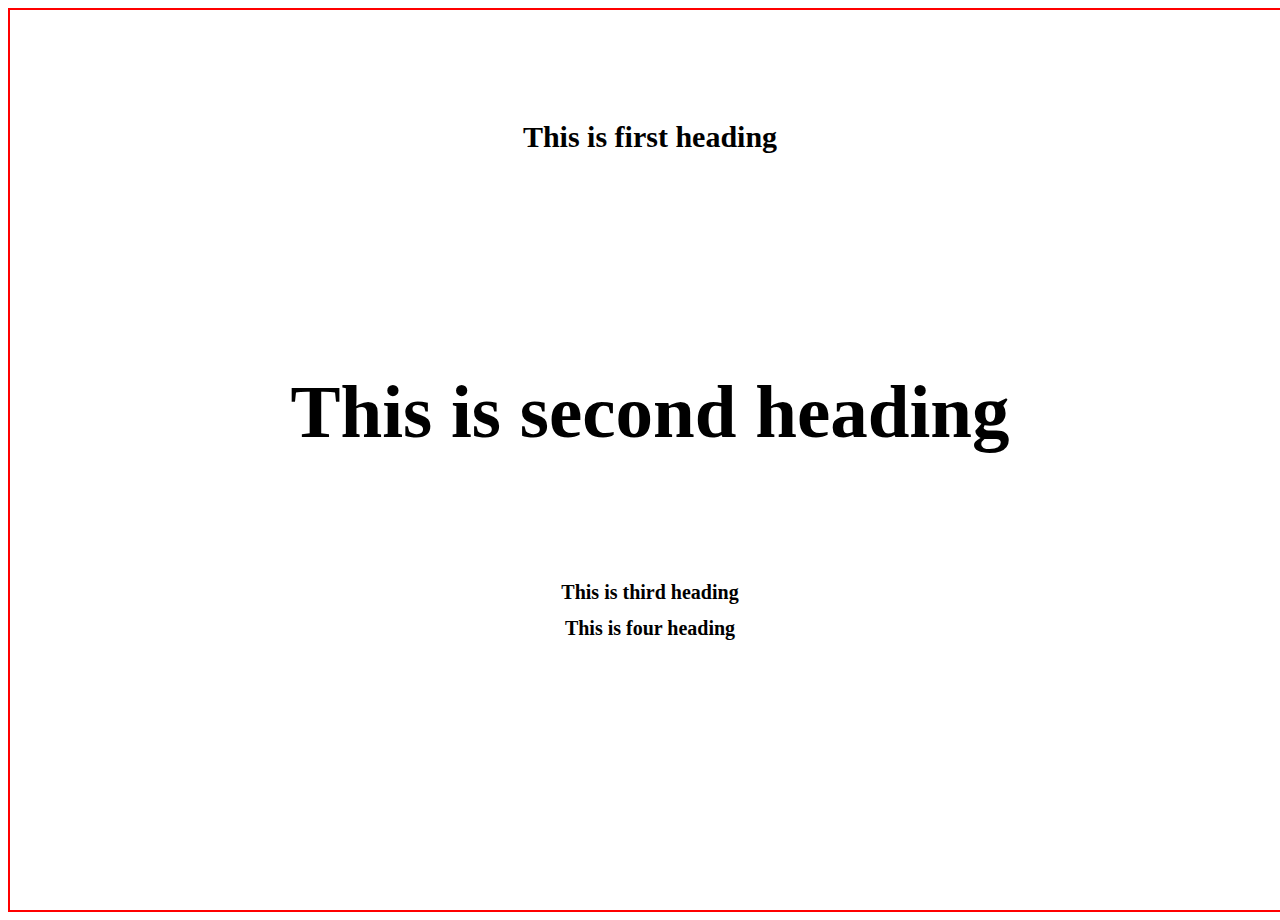
<file: index.html>
<!DOCTYPE html>
<html lang="en">
  <head>
    <meta charset="UTF-8" />
    <meta http-equiv="X-UA-Compatible" content="IE=edge" />
    <meta name="viewport" content="width=device-width, initial-scale=1.0" />
    <title>Responsiveness</title>
    <link rel="stylesheet" href="style.css" />
  </head>
  <body>
    <div class="container">
      <h1 id="first">This is first heading</h1>
      <h1 id="second">This is second heading</h1>
      <h1 id="third">This is third heading</h1>
      <h1 id="four">This is four heading</h1>
    </div>
  </body>
</html>
</file>
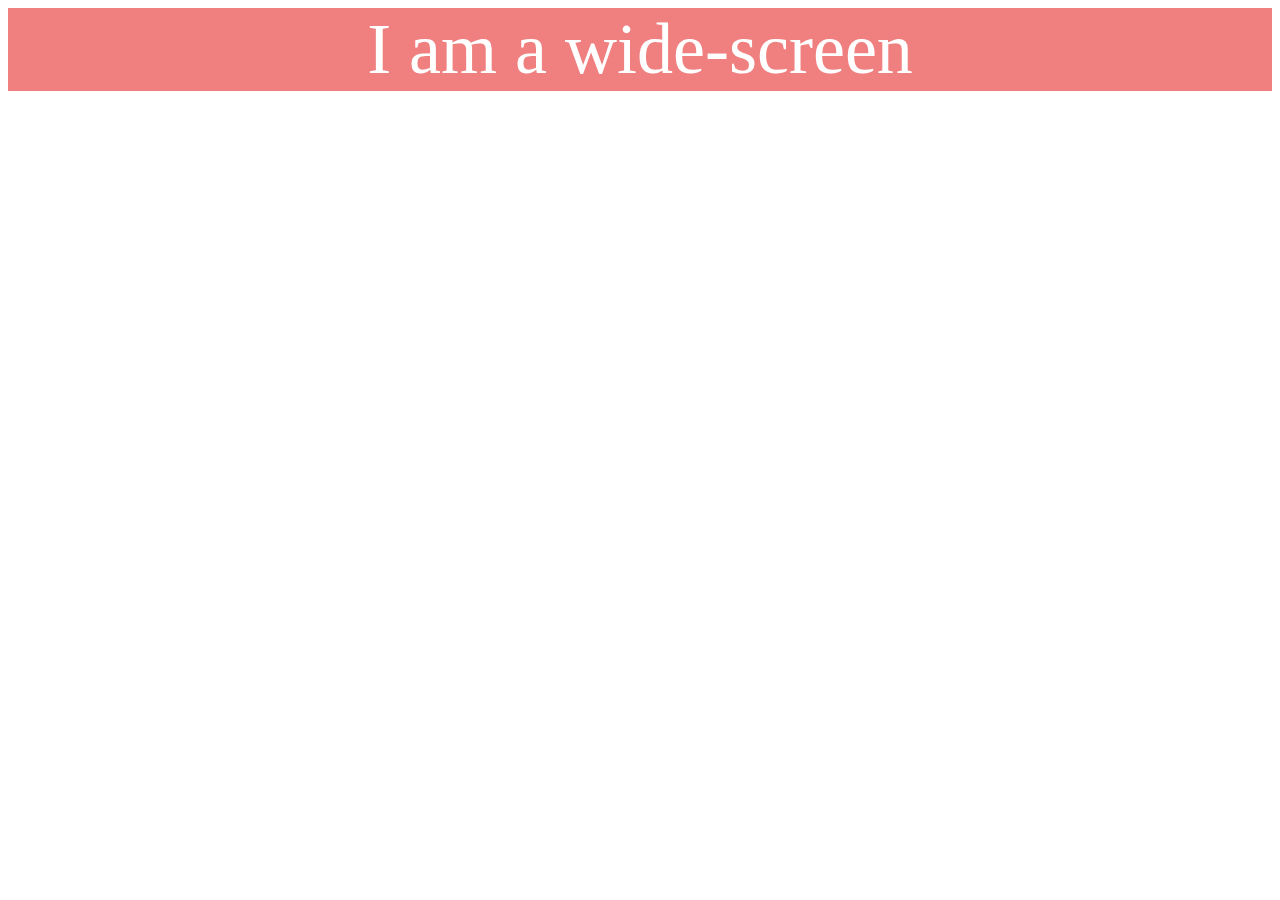
<file: media-query.html>
<!DOCTYPE html>
<html lang="en">
  <head>
    <meta charset="UTF-8" />
    <meta http-equiv="X-UA-Compatible" content="IE=edge" />
    <meta name="viewport" content="width=device-width, initial-scale=1.0" />
    <title>MediaQuery</title>
    <link rel="stylesheet" href="mq.css" />
  </head>
  <body>
    <div class="box" id="box-1">I am a iphone-13</div>
    <div class="box" id="box-2">I am a tablet</div>
    <div class="box" id="box-3">I am a computer</div>
    <div class="box" id="box-4">I am a wide-screen</div>
  </body>
</html>
</file>
<file: style.css>
html {
  font-size: 25px;
}
.container {
  /* width: 500px;
    height: 500px; */
  height: 100vh;
  width: 100vw;
  font-size: 10px;
  border: 2px solid red;
}

h1 {
  text-align: center;
}
/* relative to parent .container */
#first {
  font-size: 3em;
  padding: 3em;
}
/* relative to html */
#second {
  font-size: 3rem;
  padding: 3rem;
}
</file>
<file: mq.css>
.box {
  background-color: red;
  color: white;
  font-size: 72px;
  text-align: center;
  display: none;
}
@media only screen and (max-width: 300px) {
  #box-1 {
    display: block;
    background-color: cyan;
  }
}
@media only screen and (min-width: 300px) and (max-width: 500px) {
  #box-2 {
    display: block;
    background-color: blueviolet;
  }
}
@media only screen and (min-width: 500px) and (max-width: 800px) {
  #box-3 {
    display: block;
    background-color: blue;
  }
}
@media only screen and (min-width: 800px) {
  #box-4 {
    display: block;
    background-color: lightcoral;
  }
}
</file>
